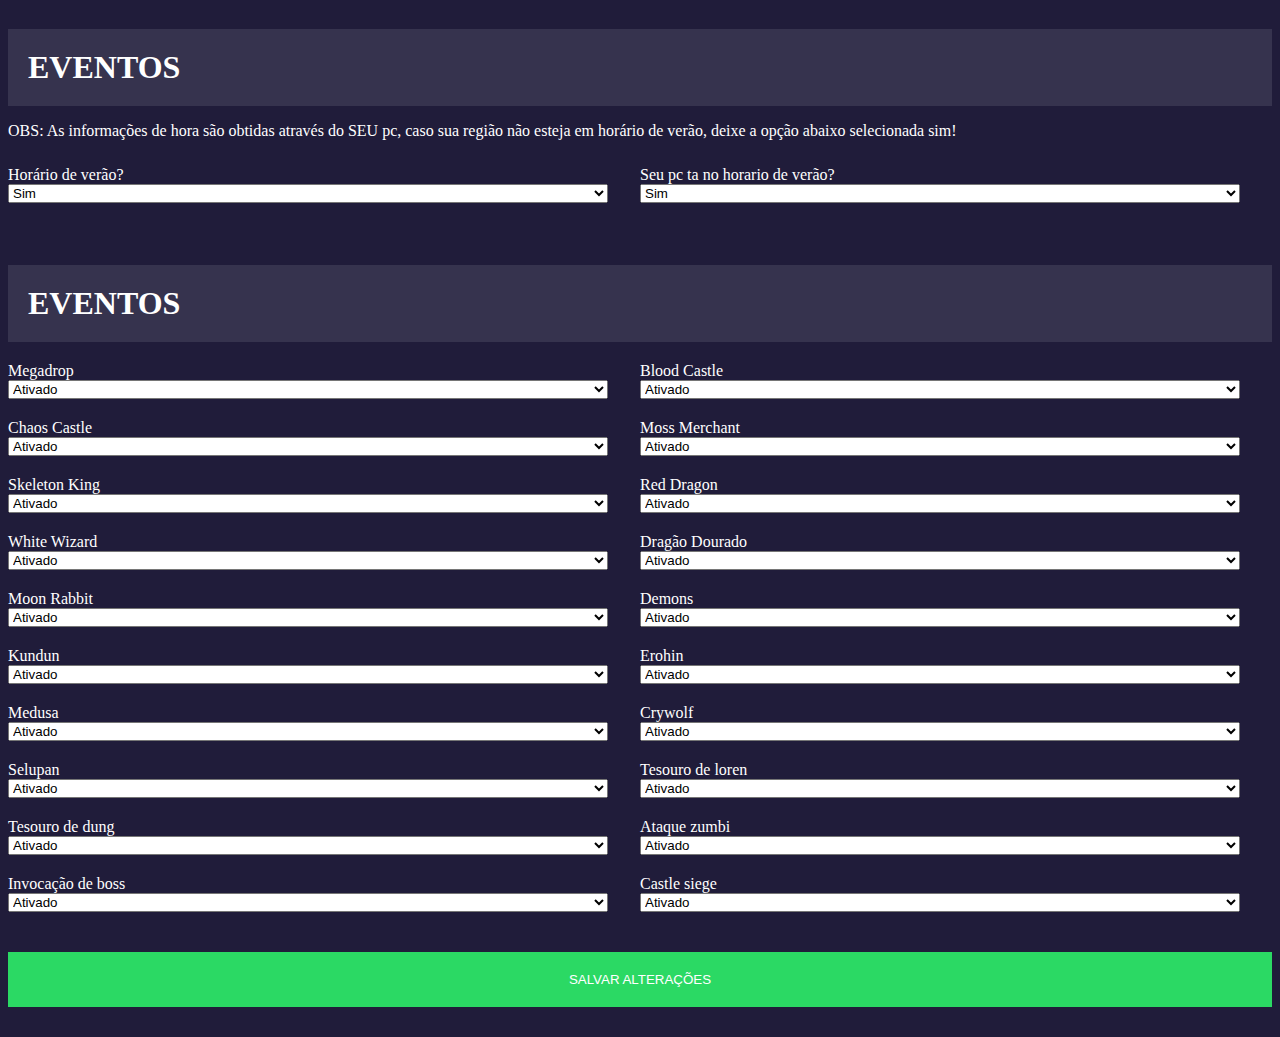
<file: src/options/index.html>
<!DOCTYPE html>
<html lang="en">
<head>
	<meta charset="UTF-8">
	<title>Configurações</title>
	<link rel="stylesheet" href="options.css">
</head>
<body>
	<p class="message">ALTERAÇÕES SALVAS COM SUCESSO</p>

	<div class="modulo">
		<h1>EVENTOS</h1>
		<p>
		OBS: As informações de hora são obtidas através do SEU pc, caso sua região não esteja em horário de verão, deixe a opção abaixo
		selecionada sim!
		</p>

		<ul class="select-events">
			<li>
				<label for="">Horário de verão?</label>
				<select name="" id="horarioVerao">
					<option value="true">Sim</option>
					<option value="false">Não</option>
				</select>
			</li>

			<li>
				<label for="">Seu pc ta no horario de verão?</label>
				<select name="" id="pcBrasilia">
					<option value="true">Sim</option>
					<option value="false">Não</option>
				</select>
			</li>

			<!-- <li>
				<label for="">Ativar som?</label>
				<select name="" id="ativarSom">
					<option value="true">Sim</option>
					<option value="false">Não</option>
				</select>
			</li> -->
		</ul>
	</div>

	<div class="modulo">
		<h1>EVENTOS</h1>

		<ul class="select-events">
			<li>
				<label for="">Megadrop</label>
				<select name="" id="megaDrop">
					<option value="true">Ativado</option>
					<option value="false">Desativado</option>
				</select>
			</li>

			<li>
				<label for="">Blood Castle</label>
				<select name="" id="bloodCastle">
					<option value="true">Ativado</option>
					<option value="false">Desativado</option>
				</select>
			</li>

			<li>
				<label for="">Chaos Castle</label>
				<select name="" id="chaosCastle">
					<option value="true">Ativado</option>
					<option value="false">Desativado</option>
				</select>
			</li>

			<li>
				<label for="">Moss Merchant</label>
				<select name="" id="mossMerchant">
					<option value="true">Ativado</option>
					<option value="false">Desativado</option>
				</select>
			</li>

			<li>
				<label for="">Skeleton King</label>
				<select name="" id="skeletonKing">
					<option value="true">Ativado</option>
					<option value="false">Desativado</option>
				</select>
			</li>

			<li>
				<label for="">Red Dragon</label>
				<select name="" id="redDragon">
					<option value="true">Ativado</option>
					<option value="false">Desativado</option>
				</select>
			</li>

			<li>
				<label for="">White Wizard</label>
				<select name="" id="whiteWizard">
					<option value="true">Ativado</option>
					<option value="false">Desativado</option>
				</select>
			</li>

			<li>
				<label for="">Dragão Dourado</label>
				<select name="" id="dragaoDourado">
					<option value="true">Ativado</option>
					<option value="false">Desativado</option>
				</select>
			</li>

			<li>
				<label for="">Moon Rabbit</label>
				<select name="" id="moonRabbit">
					<option value="true">Ativado</option>
					<option value="false">Desativado</option>
				</select>
			</li>

			<li>
				<label for="">Demons</label>
				<select name="" id="demons">
					<option value="true">Ativado</option>
					<option value="false">Desativado</option>
				</select>
			</li>

			<li>
				<label for="">Kundun</label>
				<select name="" id="kundun">
					<option value="true">Ativado</option>
					<option value="false">Desativado</option>
				</select>
			</li>

			<li>
				<label for="">Erohin</label>
				<select name="" id="erohin">
					<option value="true">Ativado</option>
					<option value="false">Desativado</option>
				</select>
			</li>

			<li>
				<label for="">Medusa</label>
				<select name="" id="medusa">
					<option value="true">Ativado</option>
					<option value="false">Desativado</option>
				</select>
			</li>

			<li>
				<label for="">Crywolf</label>
				<select name="" id="crywolf">
					<option value="true">Ativado</option>
					<option value="false">Desativado</option>
				</select>
			</li>

			<li>
				<label for="">Selupan</label>
				<select name="" id="selupan">
					<option value="true">Ativado</option>
					<option value="false">Desativado</option>
				</select>
			</li>

			<li>
				<label for="">Tesouro de loren</label>
				<select name="" id="tesouroLoren">
					<option value="true">Ativado</option>
					<option value="false">Desativado</option>
				</select>
			</li>

			<li>
				<label for="">Tesouro de dung</label>
				<select name="" id="tesouroDung">
					<option value="true">Ativado</option>
					<option value="false">Desativado</option>
				</select>
			</li>

			<li>
				<label for="">Ataque zumbi</label>
				<select name="" id="ataqueZumbi">
					<option value="true">Ativado</option>
					<option value="false">Desativado</option>
				</select>
			</li>

			<li>
				<label for="">Invocação de boss</label>
				<select name="" id="invocacaoDeBoss">
					<option value="true">Ativado</option>
					<option value="false">Desativado</option>
				</select>
			</li>

			<li>
				<label for="">Castle siege</label>
				<select name="" id="castleSiege">
					<option value="true">Ativado</option>
					<option value="false">Desativado</option>
				</select>
			</li>
		</ul>
	</div>

	<div class="modulo">
		<button id="btn-salvar">SALVAR ALTERAÇÕES</button>
	</div>

	<!-- <div class="modulo">
		<h1>EVENTOS</h1>

		<ul>
			<li>
				<input type="checkbox" id="megadrop">
				<span>MEGADROP</span>
			</li>

			<li>
				<input type="checkbox" id="megadrop">
				<span>MEGADROP</span>
			</li>

			<li>
				<input type="checkbox" id="megadrop">
				<span>MEGADROP</span>
			</li>

			<li>
				<input type="checkbox" id="megadrop">
				<span>MEGADROP</span>
			</li>

			<li>
				<input type="checkbox" id="megadrop">
				<span>MEGADROP</span>
			</li>

			<li>
				<input type="checkbox" id="megadrop">
				<span>MEGADROP</span>
			</li>

			<li>
				<input type="checkbox" id="megadrop">
				<span>MEGADROP</span>
			</li>

			<li>
				<input type="checkbox" id="megadrop">
				<span>MEGADROP</span>
			</li>

			<li>
				<input type="checkbox" id="megadrop">
				<span>MEGADROP</span>
			</li>

			<li>
				<input type="checkbox" id="megadrop">
				<span>MEGADROP</span>
			</li>

			<li>
				<input type="checkbox" id="megadrop">
				<span>MEGADROP</span>
			</li>

			<li>
				<input type="checkbox" id="megadrop">
				<span>MEGADROP</span>
			</li>

			<li>
				<input type="checkbox" id="megadrop">
				<span>MEGADROP</span>
			</li>

			<li>
				<input type="checkbox" id="megadrop">
				<span>MEGADROP</span>
			</li>

			<li>
				<input type="checkbox" id="megadrop">
				<span>MEGADROP</span>
			</li>

			<li>
				<input type="checkbox" id="megadrop">
				<span>MEGADROP</span>
			</li>

			<li>
				<input type="checkbox" id="megadrop">
				<span>MEGADROP</span>
			</li>

			<li>
				<input type="checkbox" id="megadrop">
				<span>MEGADROP</span>
			</li>

			<li>
				<input type="checkbox" id="megadrop">
				<span>MEGADROP</span>
			</li>

			<li>
				<input type="checkbox" id="megadrop">
				<span>MEGADROP</span>
			</li>

			<li>
				<input type="checkbox" id="megadrop">
				<span>MEGADROP</span>
			</li>

			<li>
				<input type="checkbox" id="megadrop">
				<span>MEGADROP</span>
			</li>

			<li>
				<input type="checkbox" id="megadrop">
				<span>MEGADROP</span>
			</li>

			<li>
				<input type="checkbox" id="megadrop">
				<span>MEGADROP</span>
			</li>
		</ul>
	</div>
	 -->
	<script src="jquery.min.js"></script>
	<script src="options.js"></script>
</body>
</html>
</file>
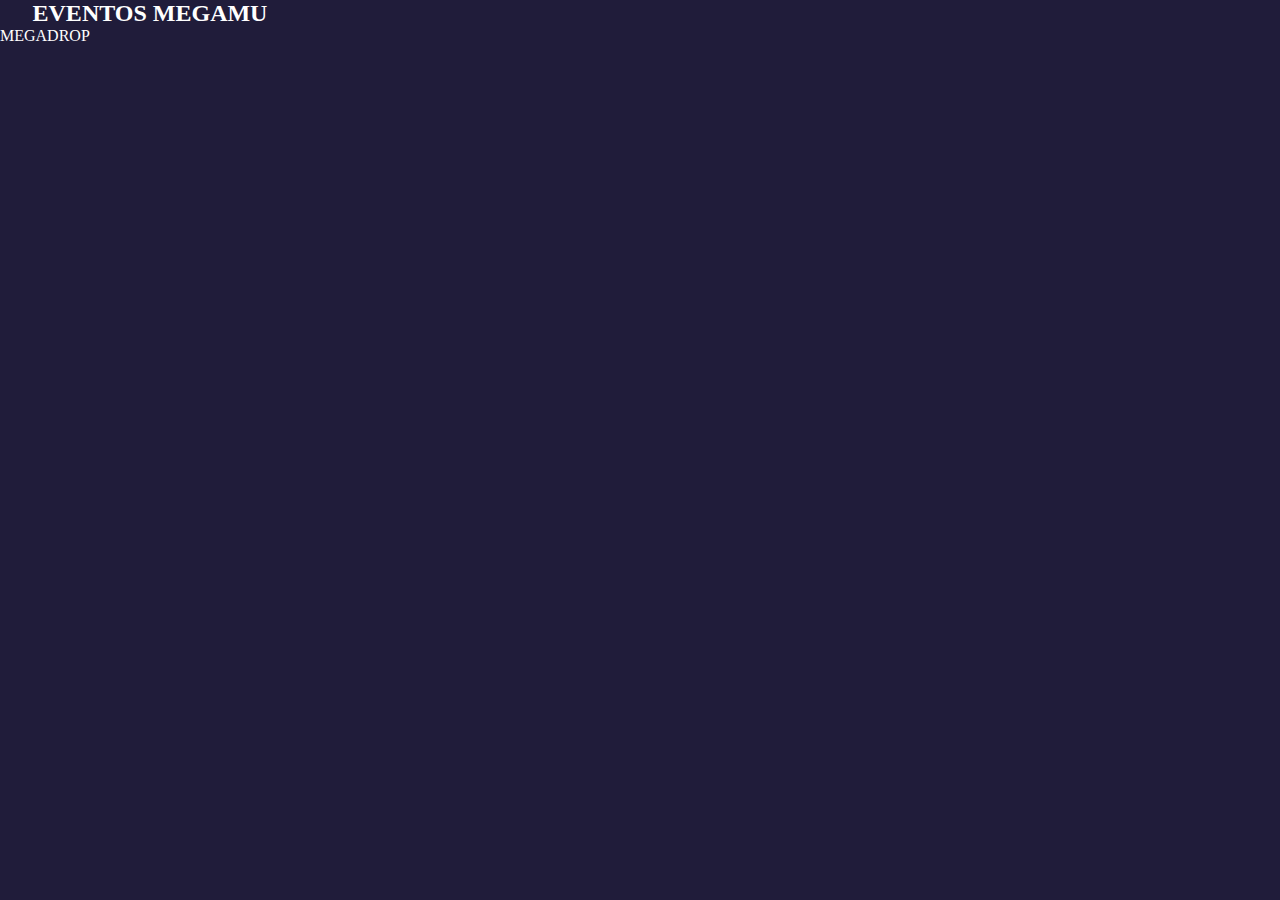
<file: src/browser_action/browser_action.html>
<!DOCTYPE html>
<html lang="en">
<head>
	<link rel="stylesheet" href="../inject/inject.css">
</head>
<body>
	<div id="window">
		<header>
			<h1>EVENTOS MEGAMU</h1>
		</header>

		<div class="container">
			<ul>
				<li>
					MEGADROP
				</li>
			</ul>
		</div>
	</div>
</body>
</html>
</file>
<file: src/options/options.css>
body {
	background: rgba(8,3,37,.9);
	color: #fff;
}

.modulo {
	width: 100%;
	display: block;
	margin-bottom: 30px;
	float: left;
}

.modulo label {
	display: block;
}

.modulo select {
	width: 100%;
}

.modulo .select-events select {
	width: 95%;
}

.modulo h1 {
	padding: 20px;
	background: rgba(255,255,255,.1);
	margin-bottom: 10px;
}

.modulo ul {
	list-style: none;
	margin: 0;
	padding: 0;
}

.modulo li {
	width: 50%;
	float: left;
	padding: 10px 0;
	margin: 0;
}

.modulo li span {
	float: left;
	margin-top: -3px;
}

.modulo li input {
	float: left;
	margin-right: 10px;
	margin-left: 5px;
}

#btn-salvar {
	width: 100%;
	padding: 20px;
	background: #2BD964;
	cursor: pointer;
	color: #fff;
	border: 0;
}

.message {
	display: none;
}

.modulo p {
	display: block;
	width: 100%;
}
</file>
<file: src/inject/inject.css>
* {margin: 0; padding: 0;}

body {
	background: rgba(8,3,37,.9);
	color: #fff;
}

#window {
	width: 300px;
	height: auto;
}

header {
	font-size: 12px;
	text-transform: uppercase;
	text-align: center;
}
</file>
